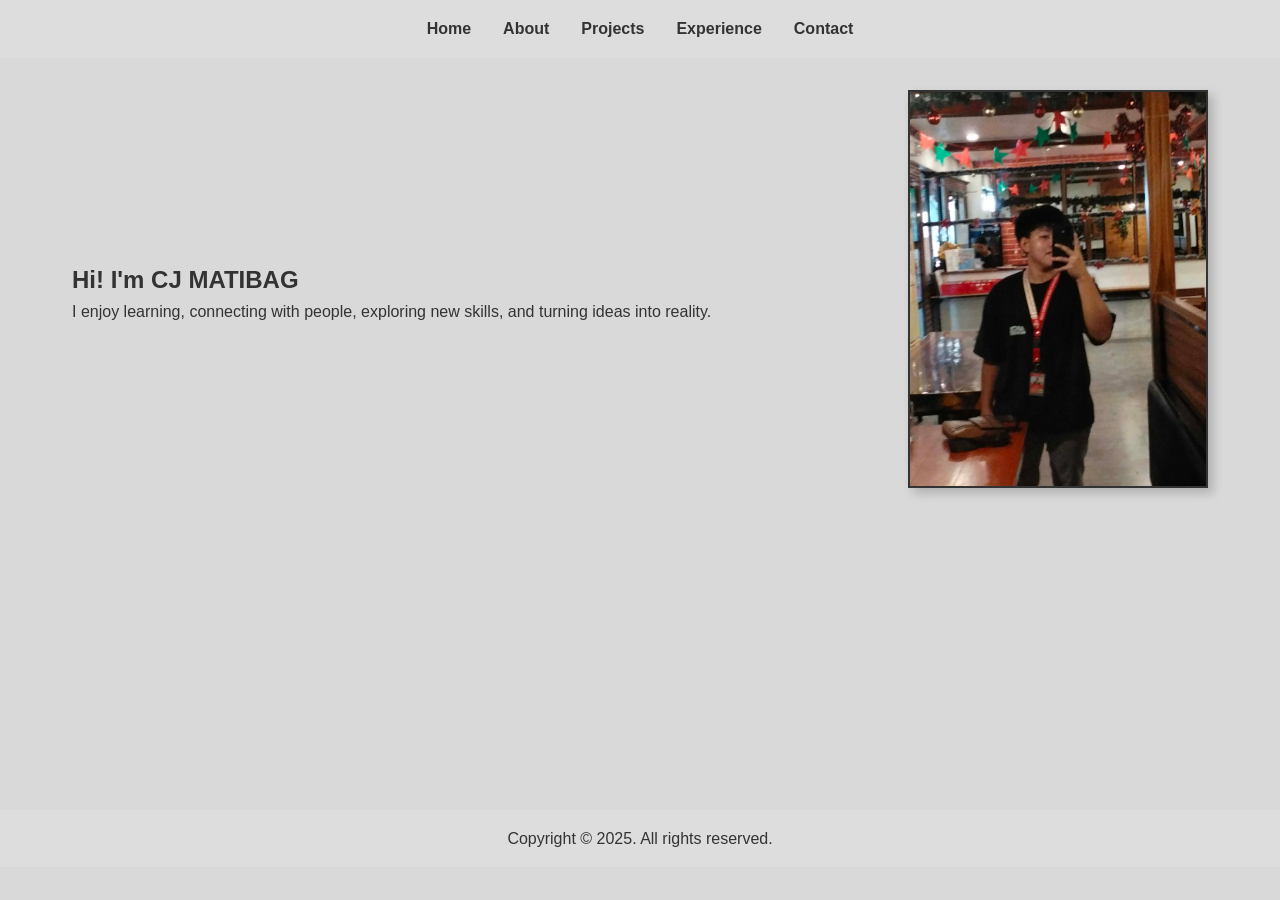
<file: CJ WEBSITE/index.html>
<!DOCTYPE html>
<html lang="en">
<head>
    <meta charset="UTF-8">
    <meta name="viewport" content="width=device-width, initial-scale=1.0">
    <title>My Portfolio</title>

    <link rel="stylesheet" href="cj.css">
</head>

<body>

    <nav>
        <ul>
            <li><a onclick="showPage('home')">Home</a></li>
            <li><a onclick="showPage('about')">About</a></li>
            <li><a onclick="showPage('projects')">Projects</a></li>
            <li><a onclick="showPage('experience')">Experience</a></li>
            <li><a onclick="showPage('contact')">Contact</a></li>
        </ul>
    </nav>

    <section id="home">
        <div class="home-content">
            <div>
                <h1>Hi! I'm CJ MATIBAG</h1>
                <p>I enjoy learning, connecting with people, exploring new skills, and turning ideas into reality.</p>
            </div>
            <div>
                <img src="profile.jpg" alt="Profile Picture">
            </div>
        </div>
    </section>

    <section id="about">
    <h2>About Me</h2>

    <div class="about-content" style="display: flex; align-items: center; gap: 20px;">
        
        <p style="flex: 1;">
            I am a Computer Engineering Technology student who is passionate about designing and learning new things.
            I enjoy working on projects where I can apply my creativity and knowledge to solve problems.
            I believe that learning is a continuous process and I strive to give my best in everything I do.
            I like collaborating with others and working in a team because it helps me grow and improve.
            My goal is to continue developing my skills and gain more knowledge in technology so I can succeed in my chosen field.
        </p>

        <img src="about.jpg" alt="About Me Image" style="width: 250px; height: auto; border-radius: 10px;">
        
    </div>
</section>

    <section id="projects">
        <h2>My Projects</h2>

        <div class="projects-grid">
            <div class="project-card">
                <img src="cwts.jpg" alt="CWTS Project">
                <h3>Citizens in the Community of Irosinbahan (CWTS)</h3>
            </div>

            <div class="project-card">
                <img src="digital.jpg" alt="Digital Literacy">
                <h3>Digital Literacy Program</h3>
            </div>
        </div>

        <h2>My Skills</h2>

        <div class="skills-grid">
            <div class="skill-card">
                <img src="skill.jpg" alt="Communication Skill">
                <h3>Communication Skill</h3>
            </div>

            <div class="skill-card">
                <img src="team.jpg" alt="Teamwork">
                <h3>Teamwork & Collaboration</h3>
            </div>
        </div>
    </section>

   <section id="experience">
    <h2>Experience</h2>

    <div class="about-content" style="display: flex; align-items: center; justify-content: space-between; gap: 20px;">

        <div style="flex: 1;">
            <p>
                As a crew member, I learned the importance of teamwork and proper customer service
                by observing how the crew collaborates during busy hours. This experience helped me
                improve my communication skills, adaptability, and ability to work efficiently under pressure.
            </p>
        </div>

        <div>
            <img src="about.jpg" alt="Experience Image" style="width: 250px; height: auto; border-radius: 10px;">
        </div>

    </div>
</section>

    <section id="contact">
        <h2>Contact Me</h2>

        <div class="contact-info">
            <p>📞 09099227865</p>
            <p>📧 cjmatibag2@gmail.com</p>
        </div>

        <form class="contact-form">
            <input type="text" placeholder="Name" required>
            <input type="email" placeholder="Email" required>
            <textarea placeholder="Message" required></textarea>
            <button type="submit">Submit</button>
        </form>
    </section>

    <footer>
        <p>Copyright &copy; 2025. All rights reserved.</p>
    </footer>

    <script>
        document.getElementById('home').style.display = 'block';

        function showPage(pageId) {
            const pages = document.querySelectorAll('section');
            pages.forEach(page => {
                page.style.display = 'none';
            });

            document.getElementById(pageId).style.display = 'block';
        }
    </script>

</body>
</html>
</file>
<file: CJ WEBSITE/cj.css>
* {
    margin: 0;
    padding: 0;
    box-sizing: border-box;
    font-family: Arial, sans-serif;
}

body {
    background-color: #d9d9d9; 
    color: #333;
    line-height: 1.6;
}

nav {
    background-color: #ddd;
    padding: 1rem;
}

nav ul {
    list-style: none;
    display: flex;
    justify-content: center;
    gap: 2rem;
}

nav a {
    text-decoration: none;
    color: #333;
    font-weight: bold;
    cursor: pointer;
}

section {
    padding: 2rem;
    max-width: 1200px;
    margin: 0 auto;
    min-height: 80vh;
    display: none;
}

h2 {
    margin-bottom: 1.5rem;
    border-bottom: 2px solid #333;
    padding-bottom: 0.5rem;
}

h3 {
    margin: 1rem 0;
}

.home-content {
    display: flex;
    align-items: center;
    justify-content: space-between;
    gap: 2rem;
    flex-wrap: wrap;
}

img {
    width: 100%;
    max-width: 300px;
    border: 2px solid #333;
    box-shadow: 5px 5px 10px rgba(0,0,0,0.2);
}

.about-content {
    display: flex;
    gap: 2rem;
    align-items: center;
    flex-wrap: wrap;
}

.about-content img {
    order: 2;
}

.about-content p {
    order: 1;
}

.projects-grid, .skills-grid {
    display: grid;
    grid-template-columns: repeat(auto-fit, minmax(280px, 1fr));
    gap: 2rem;
    margin-bottom: 2rem;
}

.project-card, .skill-card {
    text-align: center;
    padding: 1rem;
    background: #fff;
    border-radius: 8px;
    box-shadow: 0 0 10px rgba(0,0,0,0.1);
}

.contact-info {
    margin-bottom: 1rem;
    font-size: 1.1rem;
}

.contact-form {
    display: flex;
    flex-direction: column;
    gap: 1rem;
    max-width: 400px;
}

.contact-form input,
.contact-form textarea {
    padding: 0.5rem;
    border: 2px solid #333;
}

.contact-form button {
    padding: 0.5rem;
    background-color: #333;
    color: white;
    border: none;
    cursor: pointer;
}

footer {
    background-color: #ddd;
    text-align: center;
    padding: 1rem;
    margin-top: 2rem;
}
</file>
